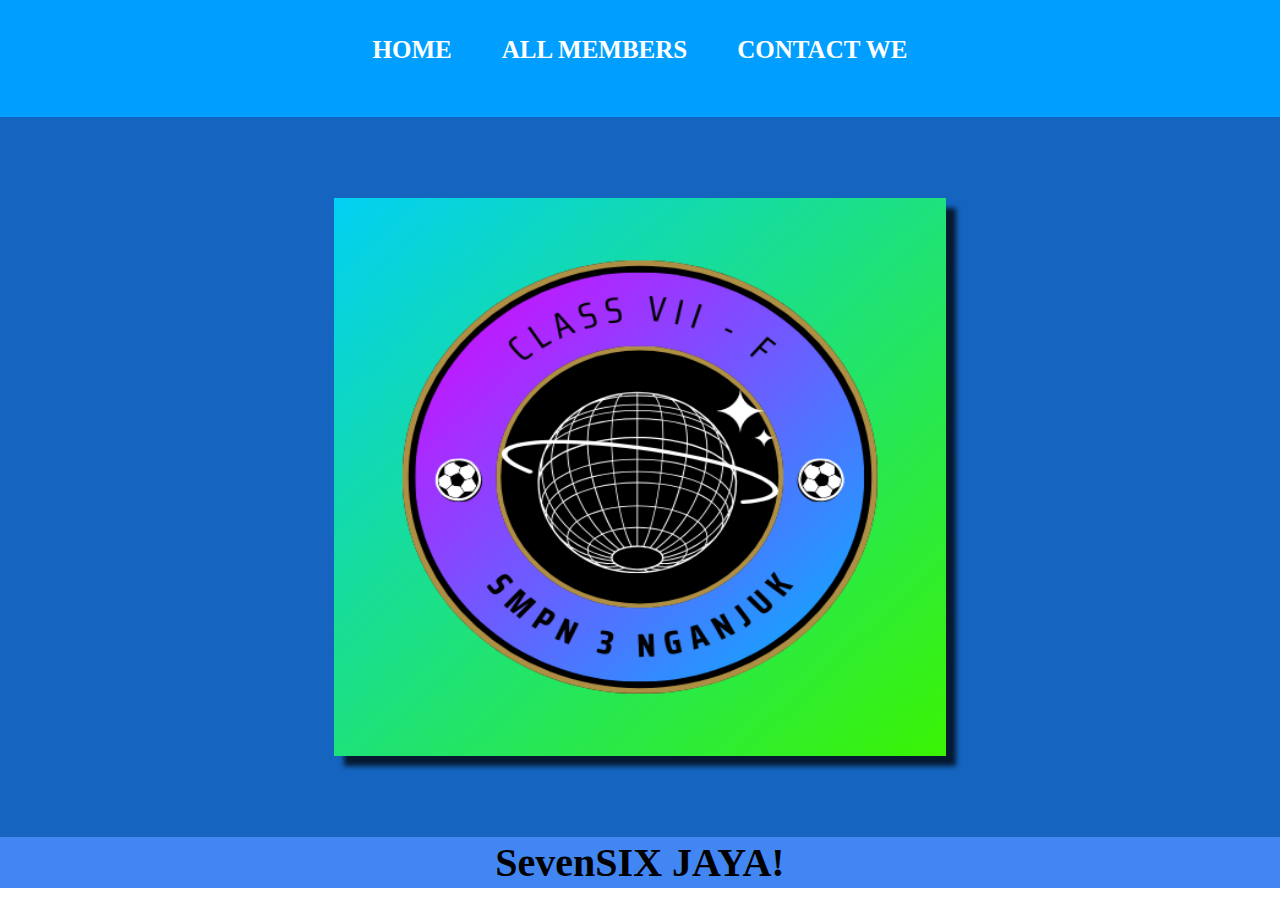
<file: index.html>
<html>

<head>
    <title>SevenSIX</title>
    <link rel="stylesheet" href="style.css" />
</head>

<body>
    <div class="container">
        <!-- NAVIGATION BAR -->
        <div class="container-navbar">
            <ul class="ul-navbar">
                <li class="li-navbar">
                    <a href="#" class="a-navbar">HOME</a>
                </li>
                <li class="li-navbar">
                    <a href="allmembers.html" class="a-navbar">ALL MEMBERS</a>
                </li>
                <li class="li-navbar">
                    <a href="contact.html" class="a-navbar">CONTACT WE</a>
                </li>
            </ul>
        </div>
        <!-- NAVIGATION BAR END -->

        <!-- CONTENT 1 -->
        <div class="container-content">
            <a href="https://www.instagram.com/sevensix_sispega/" class="a-content">
                <img src="sevensixx.png" class="img-content" />
            </a>
        </div>
        <!-- CONTENT 1 END -->

        <!-- FOOTER -->
        <div class="container-footer">
            <h1 class="h1-footer">SevenSIX JAYA!</h1>
        </div>
        <!-- FOOTER END -->
    </div>
</body>

</html>
</file>
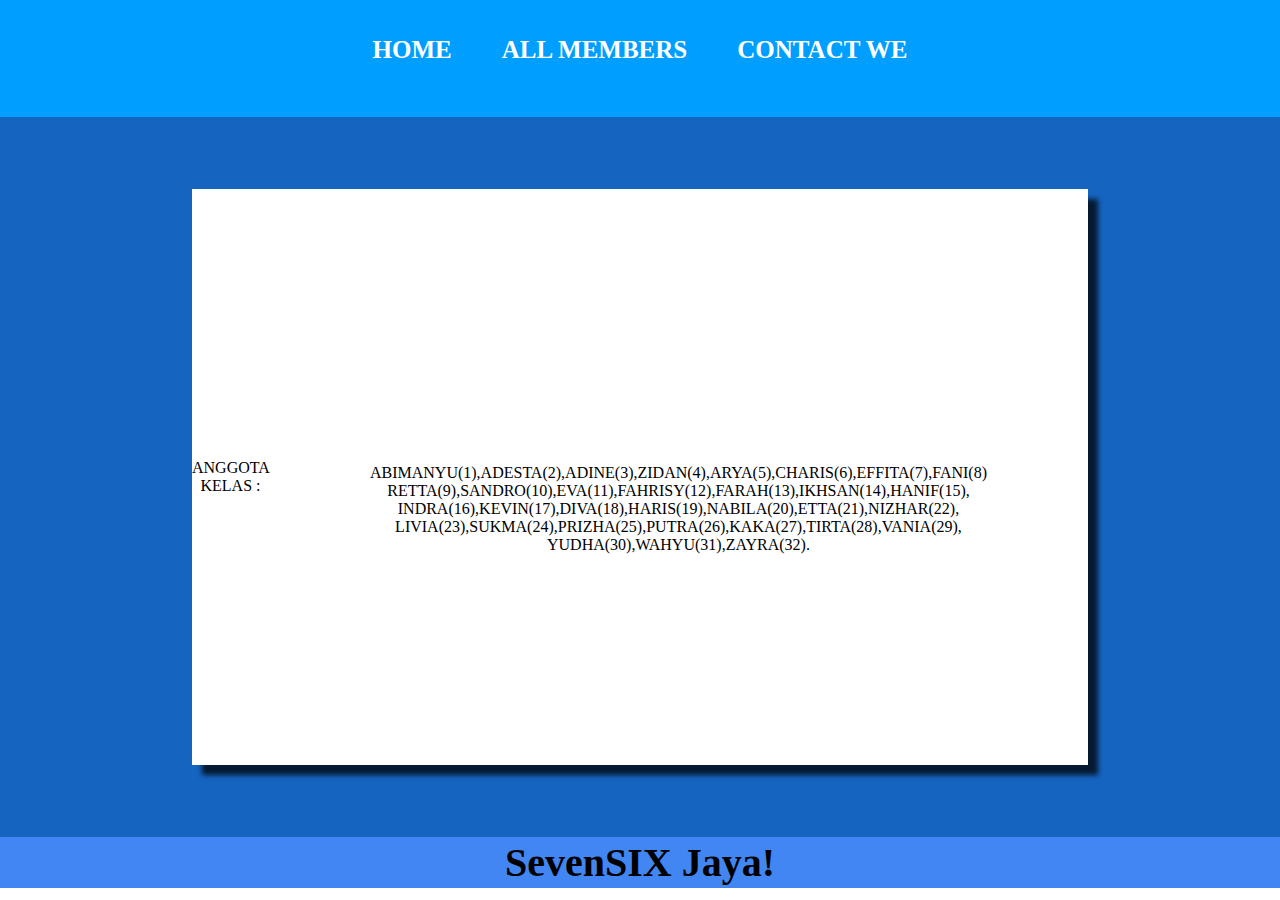
<file: allmembers.html>
<html>

<head>
    <title>ALL MEMBERS</title>
    <link rel="stylesheet" href="style.css" />
</head>

<body>
    <div class="container">
        <!-- NAVIGATION BAR -->
        <div class="container-navbar">
            <ul class="ul-navbar">
                <li class="li-navbar">
                    <a href="index.html" class="a-navbar">HOME</a>
                </li>
                <li class="li-navbar">
                    <a href="#" class="a-navbar">ALL MEMBERS</a>
                </li>
                <li class="li-navbar">
                    <a href="contact.html" class="a-navbar">CONTACT WE</a>
                </li>
            </ul>
        </div>
        <!-- NAVIGATION BAR END -->

        <!-- CONTENT 1 -->
        <div class="container-content">
            <a class="a-shadow">
                <p align="center">ANGGOTA KELAS :</p>
                <p align="center" class="text-a">
                ABIMANYU(1),ADESTA(2),ADINE(3),ZIDAN(4),ARYA(5),CHARIS(6),EFFITA(7),FANI(8)
                RETTA(9),SANDRO(10),EVA(11),FAHRISY(12),FARAH(13),IKHSAN(14),HANIF(15),
                INDRA(16),KEVIN(17),DIVA(18),HARIS(19),NABILA(20),ETTA(21),NIZHAR(22),
                LIVIA(23),SUKMA(24),PRIZHA(25),PUTRA(26),KAKA(27),TIRTA(28),VANIA(29),
                YUDHA(30),WAHYU(31),ZAYRA(32).
            </p>
            </a>
        </div>
        <!-- CONTENT 1 END -->

        <!-- FOOTER -->
        <div class="container-footer">
            <h1 class="h1-footer">SevenSIX Jaya!</h1>
        </div>
        <!-- FOOTER END -->
    </div>
</body>

</html>
</file>
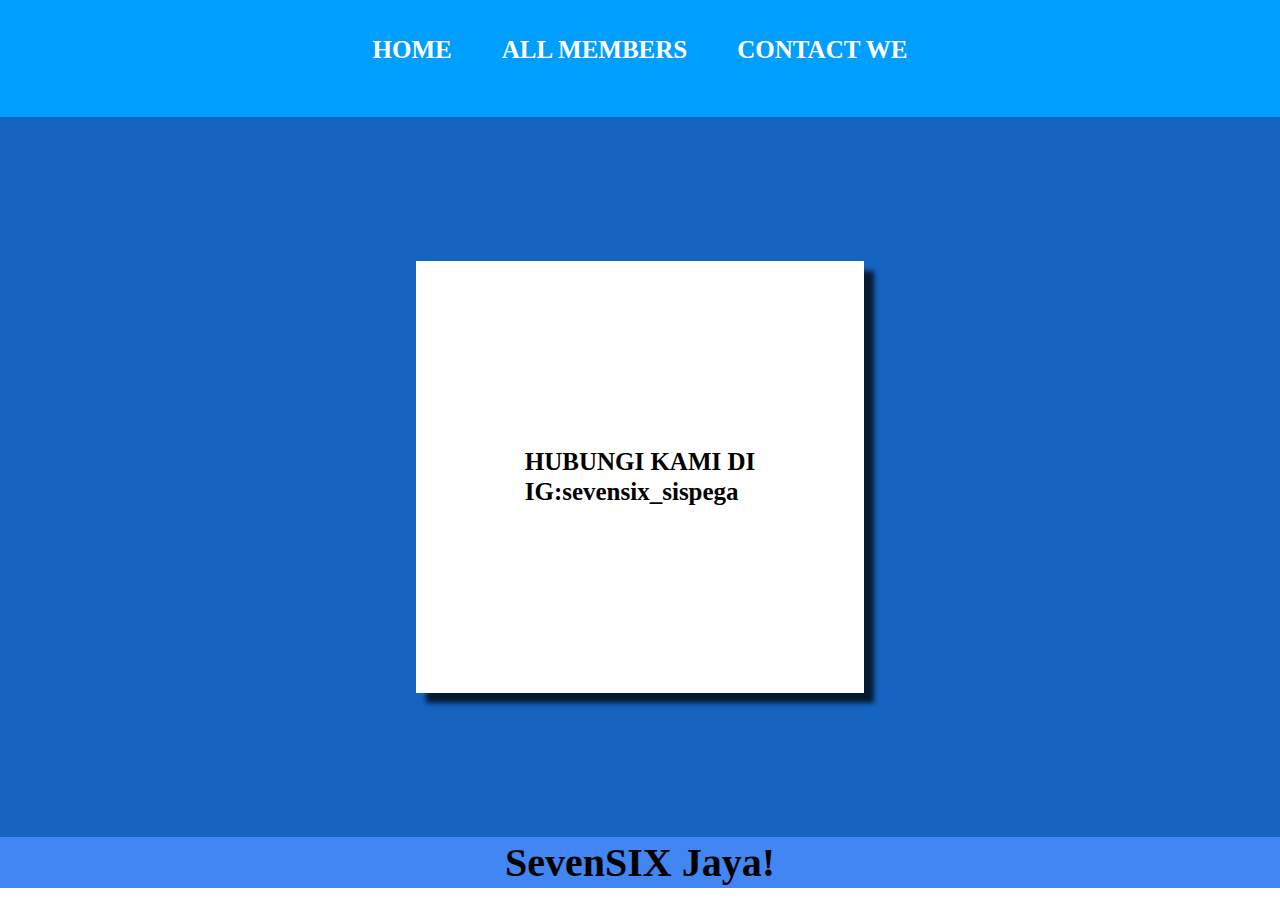
<file: contact.html>
<html>

<head>
    <title>CONTACT WE</title>
    <link rel="stylesheet" href="style.css" />
</head>

<body>
    <div class="container">
        <!-- NAVIGATION BAR -->
        <div class="container-navbar">
            <ul class="ul-navbar">
                <li class="li-navbar">
                    <a href="index.html" class="a-navbar">HOME</a>
                </li>
                <li class="li-navbar">
                    <a href="allmembers.html" class="a-navbar">ALL MEMBERS</a>
                </li>
                <li class="li-navbar">
                    <a href="#" class="a-navbar">CONTACT WE</a>
                </li>
            </ul>
        </div>
        <!-- NAVIGATION BAR END -->

        <!-- CONTENT 1 -->
        <div class="container-content">
            <a class="a-contact">
            <table>
                <thead>
                    <td class="apa-saja">HUBUNGI KAMI DI</td>
                </thead>
                <tbody>
                    <td class="apa-saja">IG:sevensix_sispega</td>
                </tbody>
            </table>
        </a>
        </div>
        <!-- CONTENT 1 END -->

        <!-- FOOTER -->
        <div class="container-footer">
            <h1 class="h1-footer">SevenSIX Jaya!</h1>
        </div>
        <!-- FOOTER END -->
    </div>
</body>

</html>
</file>
<file: style.css>
*,
html {
    margin: 0;
    padding: 0;
}

 .container {}

 .container-navbar {
    background-color: #009fff;
    width: 100%;
    height: 13vh;
 }

 .ul-navbar {
    display: flex;
    height: 100px;
    justify-content: center;
    align-items: center;
 }

 .li-navbar {
    list-style-type: none;
    padding: 20px;
    margin: 5px;
    color: white;
    font-size: 25px;
 }

 .li-navbar:hover {
   background-color: #654ea3;
   transition: .5s ease-in-out;
   transition-delay: .1s;
   border-radius: 8px;
 }
 
 .a-navbar {
   color:white;
   text-decoration: none;
   font-weight: 800;
 }
 
 .container-content {
    background-color: #1564c0;
    display: flex;
    justify-content: center;
    align-items: center;
    height: 80vh;
 }

 .member-content {
   display: flex;
   height: 500px;
   width: 100%;
   justify-content: center;
   align-items: right;
 }

 .a-content {
   background-color: white;
   width:68vh;
   height: 62vh;
   display: flex;
   justify-content: center;
   align-items: center;
   box-shadow: 10px 10px 5px 0px rgba(0,0,0,0.75);
   -webkit-box-shadow: 10px 10px 5px 0px rgba(0,0,0,0.75);
   -moz-box-shadow: 10px 10px 5px 0px rgba(0,0,0,0.75);;
 }

 .img-content {
    width: 100%;
    height: 100%;
 }

 .container-footer {
    height: 10vh;
    height: 51px;
    background-color: #4286f4;
    display: flex;
    justify-content: center;
    align-items: center;
 }

 .h1-footer {
    font-size: 40px;
 }

 .allmemb-content {
   height: 100px;
   justify-content: center;
   align-items: center;
 }

 .a-shadow {
   background-color: #fff;
   width: 70%;
   height: 80%;
   display: flex;
   justify-content: center;
   align-items: center;
   box-shadow: 10px 10px 5px 0px rgba(0,0,0,0.75);
   -webkit-box-shadow: 10px 10px 5px 0px rgba(0,0,0,0.75);
   -moz-box-shadow: 10px 10px 5px 0px rgba(0,0,0,0.75);;
 }

 .text-a {
   height: 3vh;
   width: 900vh;
   justify-content: center;
   align-items:center;
   font-size: medium;
 }

 .a-contact {
   background-color: #fff;
   width: 35%;
   height: 60%;
   display: flex;
   justify-content: center;
   align-items: center;
   box-shadow: 10px 10px 5px 0px rgba(0,0,0,0.75);
   -webkit-box-shadow: 10px 10px 5px 0px rgba(0,0,0,0.75);
   -moz-box-shadow: 10px 10px 5px 0px rgba(0,0,0,0.75);;
 }

 .apa-saja {
   font-size: 25px;
   font-weight: 800;
 }
</file>
